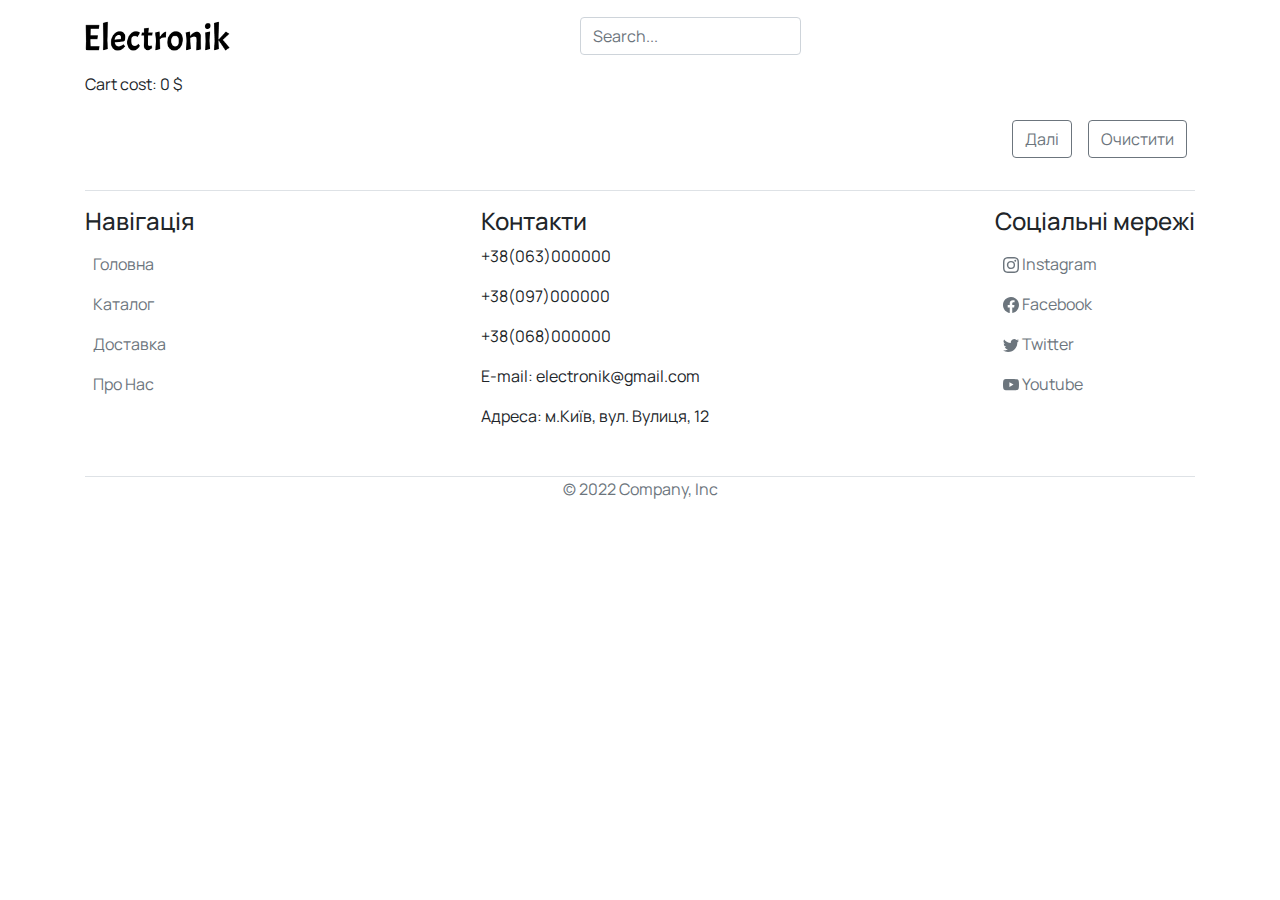
<file: Electronik/cart.html>
<!DOCTYPE html>
<html lang="ua">
<head>
    <meta charset="UTF-8">
    <meta http-equiv="X-UA-Compatible" content="IE=edge">
    <meta name="viewport" content="width=device-width, initial-scale=1.0">
    <script src="https://ajax.googleapis.com/ajax/libs/jquery/3.6.1/jquery.min.js"></script>
    <link href="https://cdn.jsdelivr.net/npm/bootstrap@5.2.3/dist/css/bootstrap.min.css" rel="stylesheet" integrity="sha384-rbsA2VBKQhggwzxH7pPCaAqO46MgnOM80zW1RWuH61DGLwZJEdK2Kadq2F9CUG65" crossorigin="anonymous">
    <link rel="stylesheet" href="https://cdn.jsdelivr.net/npm/bootstrap@4.3.1/dist/css/bootstrap.min.css" integrity="sha384-ggOyR0iXCbMQv3Xipma34MD+dH/1fQ784/j6cY/iJTQUOhcWr7x9JvoRxT2MZw1T" crossorigin="anonymous">
    <link rel="stylesheet" href="./css/style.css">
    <title>Electronik</title>
</head>
<body>
    <header class="p-3 text-bg-secondary">
        <div class="container">
            <div class="d-flex flex-wrap align-items-center justify-content-center justify-content-lg-start">
                <a href="/" class="d-flex align-items-center mb-2 mb-lg-0 text-white text-decoration-none">
                    <img src="./img/logo.png" alt="logo" height="30" class="logo">
                </a>

                <ul class="nav col-12 col-lg-auto me-lg-auto mb-2 justify-content-center mb-md-0">
                  <li><a href="/" class="nav-link px-2 text-white">Головна</a></li>
                  <li><a href="#" class="nav-link px-2 text-white">Каталог</a></li>
                  <li><a href="#" class="nav-link px-2 text-white">Доставка</a></li>
                  <li><a href="#" class="nav-link px-2 text-white">Про Нас</a></li>
              </ul>

                <form class="col-12 col-lg-auto mb-3 mb-lg-0 me-lg-3" role="search">
                    <input type="search" class="form-control form-control-dark text-bg-light" placeholder="Search..." aria-label="Search">
                </form>
            </div>
        </div>
    </header>
    <main>
        <div class="container" id="products">
        </div>
        <div class="container d-flex justify-content-end" >
            <button class='btn btn-outline-secondary btnDelAll m-2'>Далі</button>
            <button class='btn btn-outline-secondary btnDelAll m-2'>Очистити</button>
        </div>
        
    </main>
  <div class="container">
    <footer class="py-3 my-4 border-top">
      <div class="d-flex justify-content-between">
          <div>
              <h4>Навігація</h4>
              <ul class="flex-column nav justify-content-center pb-3 mb-3">
                  <li class="nav-item"><a href="/" class="nav-link px-2 text-muted">Головна</a></li>
                  <li class="nav-item"><a href="#" class="nav-link px-2 text-muted">Каталог</a></li>
                  <li class="nav-item"><a href="#" class="nav-link px-2 text-muted">Доставка</a></li>
                  <li class="nav-item"><a href="#" class="nav-link px-2 text-muted">Про Нас</a></li>
              </ul>
          </div>
          <div>
              <h4>Контакти</h4>
              <ul class="flex-column nav justify-content-center pb-3 mb-3">
                  <li class="nav-item"><p>+38(063)000000</p></li>
                  <li class="nav-item"><p>+38(097)000000</p></li>
                  <li class="nav-item"><p>+38(068)000000</p></li>
                  <li class="nav-item"><p>E-mail: electronik@gmail.com</p></li>
                  <li class="nav-item"><p>Адреса: м.Київ, вул. Вулиця, 12</p></li>
              </ul>
          </div>
          <div>
              <h4>Соціальні мережі</h4>
              <ul class="flex-column nav justify-content-center pb-3 mb-3">
                  <li class="nav-item">
                      <a href="#" class="nav-link px-2 text-muted">
                          <svg xmlns="http://www.w3.org/2000/svg" width="16" height="16" fill="currentColor" class="bi bi-instagram" viewBox="0 0 16 16">
                              <path d="M8 0C5.829 0 5.556.01 4.703.048 3.85.088 3.269.222 2.76.42a3.917 3.917 0 0 0-1.417.923A3.927 3.927 0 0 0 .42 2.76C.222 3.268.087 3.85.048 4.7.01 5.555 0 5.827 0 8.001c0 2.172.01 2.444.048 3.297.04.852.174 1.433.372 1.942.205.526.478.972.923 1.417.444.445.89.719 1.416.923.51.198 1.09.333 1.942.372C5.555 15.99 5.827 16 8 16s2.444-.01 3.298-.048c.851-.04 1.434-.174 1.943-.372a3.916 3.916 0 0 0 1.416-.923c.445-.445.718-.891.923-1.417.197-.509.332-1.09.372-1.942C15.99 10.445 16 10.173 16 8s-.01-2.445-.048-3.299c-.04-.851-.175-1.433-.372-1.941a3.926 3.926 0 0 0-.923-1.417A3.911 3.911 0 0 0 13.24.42c-.51-.198-1.092-.333-1.943-.372C10.443.01 10.172 0 7.998 0h.003zm-.717 1.442h.718c2.136 0 2.389.007 3.232.046.78.035 1.204.166 1.486.275.373.145.64.319.92.599.28.28.453.546.598.92.11.281.24.705.275 1.485.039.843.047 1.096.047 3.231s-.008 2.389-.047 3.232c-.035.78-.166 1.203-.275 1.485a2.47 2.47 0 0 1-.599.919c-.28.28-.546.453-.92.598-.28.11-.704.24-1.485.276-.843.038-1.096.047-3.232.047s-2.39-.009-3.233-.047c-.78-.036-1.203-.166-1.485-.276a2.478 2.478 0 0 1-.92-.598 2.48 2.48 0 0 1-.6-.92c-.109-.281-.24-.705-.275-1.485-.038-.843-.046-1.096-.046-3.233 0-2.136.008-2.388.046-3.231.036-.78.166-1.204.276-1.486.145-.373.319-.64.599-.92.28-.28.546-.453.92-.598.282-.11.705-.24 1.485-.276.738-.034 1.024-.044 2.515-.045v.002zm4.988 1.328a.96.96 0 1 0 0 1.92.96.96 0 0 0 0-1.92zm-4.27 1.122a4.109 4.109 0 1 0 0 8.217 4.109 4.109 0 0 0 0-8.217zm0 1.441a2.667 2.667 0 1 1 0 5.334 2.667 2.667 0 0 1 0-5.334z"/>
                          </svg>
                          Instagram
                      </a>
                  </li>
                  <li class="nav-item">
                      <a href="#" class="nav-link px-2 text-muted">
                          <svg xmlns="http://www.w3.org/2000/svg" width="16" height="16" fill="currentColor" class="bi bi-facebook" viewBox="0 0 16 16">
                              <path d="M16 8.049c0-4.446-3.582-8.05-8-8.05C3.58 0-.002 3.603-.002 8.05c0 4.017 2.926 7.347 6.75 7.951v-5.625h-2.03V8.05H6.75V6.275c0-2.017 1.195-3.131 3.022-3.131.876 0 1.791.157 1.791.157v1.98h-1.009c-.993 0-1.303.621-1.303 1.258v1.51h2.218l-.354 2.326H9.25V16c3.824-.604 6.75-3.934 6.75-7.951z"/>
                          </svg>
                          Facebook
                      </a>
                  </li>
                  <li class="nav-item">
                      <a href="#" class="nav-link px-2 text-muted">
                          <svg xmlns="http://www.w3.org/2000/svg" width="16" height="16" fill="currentColor" class="bi bi-twitter" viewBox="0 0 16 16">
                              <path d="M5.026 15c6.038 0 9.341-5.003 9.341-9.334 0-.14 0-.282-.006-.422A6.685 6.685 0 0 0 16 3.542a6.658 6.658 0 0 1-1.889.518 3.301 3.301 0 0 0 1.447-1.817 6.533 6.533 0 0 1-2.087.793A3.286 3.286 0 0 0 7.875 6.03a9.325 9.325 0 0 1-6.767-3.429 3.289 3.289 0 0 0 1.018 4.382A3.323 3.323 0 0 1 .64 6.575v.045a3.288 3.288 0 0 0 2.632 3.218 3.203 3.203 0 0 1-.865.115 3.23 3.23 0 0 1-.614-.057 3.283 3.283 0 0 0 3.067 2.277A6.588 6.588 0 0 1 .78 13.58a6.32 6.32 0 0 1-.78-.045A9.344 9.344 0 0 0 5.026 15z"/>
                          </svg>
                          Twitter
                      </a>
                  </li>
                  <li class="nav-item">
                      <a href="#" class="nav-link px-2 text-muted">
                          <svg xmlns="http://www.w3.org/2000/svg" width="16" height="16" fill="currentColor" class="bi bi-youtube" viewBox="0 0 16 16">
                              <path d="M8.051 1.999h.089c.822.003 4.987.033 6.11.335a2.01 2.01 0 0 1 1.415 1.42c.101.38.172.883.22 1.402l.01.104.022.26.008.104c.065.914.073 1.77.074 1.957v.075c-.001.194-.01 1.108-.082 2.06l-.008.105-.009.104c-.05.572-.124 1.14-.235 1.558a2.007 2.007 0 0 1-1.415 1.42c-1.16.312-5.569.334-6.18.335h-.142c-.309 0-1.587-.006-2.927-.052l-.17-.006-.087-.004-.171-.007-.171-.007c-1.11-.049-2.167-.128-2.654-.26a2.007 2.007 0 0 1-1.415-1.419c-.111-.417-.185-.986-.235-1.558L.09 9.82l-.008-.104A31.4 31.4 0 0 1 0 7.68v-.123c.002-.215.01-.958.064-1.778l.007-.103.003-.052.008-.104.022-.26.01-.104c.048-.519.119-1.023.22-1.402a2.007 2.007 0 0 1 1.415-1.42c.487-.13 1.544-.21 2.654-.26l.17-.007.172-.006.086-.003.171-.007A99.788 99.788 0 0 1 7.858 2h.193zM6.4 5.209v4.818l4.157-2.408L6.4 5.209z"/>
                          </svg>
                          Youtube
                      </a>
                  </li>
              </ul>
          </div>
      </div>
    <p class="text-center text-muted border-top">© 2022 Company, Inc</p>
  </footer>
    </div>
</body>
</html>

<script>
    $(document).ready(function(){
      var cart = {};
      checkCart();
      showCartItems();
      function showCartItems(){
        $.ajax({url: "data.json", success: function(data){ 
            var items = [];
            var fullPrice = 0;
            $.each( data, function( key, val ) {
                $.each( val, function(k,v){
                            $.each(JSON.parse(localStorage.getItem('cart')), function(key1, val1){
                            if(k == key1){
                            let statResult = "Немає в наявності";
                            if(val.status>0){statResult = "В наявності";}
                            items.push(
                                    "<div class='cart-row'>"+
                                        "<img src='"+v.img+"' width = '100'/>"+
                                        v.title+
                                        "<div class='product-price'>Cost:"+v.cost+"$</div>"+
                                        "<button class='btn btnMinus btn-outline-secondary'data-art='" + k + "'>-</button>"+
                                        "<div class='product-num'>"+val1+"</div>"+
                                        "<button class='btn btnPlus btn-outline-secondary'data-art='" + k + "'>+</button>"+
                                        "<div class='product-price'>Full:"+v.cost*val1+"$</div>"+
                                        "<button class='btn btnDel btn-outline-secondary'data-art='" + k + "'>X</button>"+
                                    "</div>"+
                                    "<hr>"
                            );
                            fullPrice += v.cost*val1;
                            }
                        });
                        }); 
            });
            items.push("<p class='text-end'>Cart cost: "+fullPrice+" $</p>");
            $("#products" ).html(items);
            $('button.btnMinus').on('click',removeProduct);
            $('button.btnPlus').on('click',addProduct);
            $('button.btnDel').on('click',delProduct);
            $('button.btnDelAll').on('click',delAll);
          }});
      }
  
      function checkCart(){
        if(localStorage.getItem('cart') != null){ cart = JSON.parse(localStorage.getItem('cart')); }
      }
  
  
      function addProduct(){
        checkCart();
        var art = $(this).attr('data-art');
        if(cart[art] != undefined){ cart[art]++; }
        else{ cart[art] = 1; }
        localStorage.setItem('cart', JSON.stringify(cart))
        showCartItems();
      }
  
      function removeProduct(){
        checkCart();
        var art = $(this).attr('data-art');
        if(cart[art] != undefined){
          cart[art]--;
          if(cart[art] < 1){ cart[art]=1;}
        }else{ cart[art] = 1; }
        localStorage.setItem('cart', JSON.stringify(cart))
        showCartItems();
      }
  
  
      function delProduct(){
        checkCart();
        var art = $(this).attr('data-art');
        delete cart[art];
        localStorage.setItem('cart', JSON.stringify(cart))
        showCartItems();
      }
  
  
      function delAll(){
        for(item in cart){ delete cart[item]; }
        localStorage.setItem('cart', JSON.stringify(cart))
        showCartItems();
      }
  
    });
  
  </script>
</file>
<file: Electronik/css/style.css>
@import url('https://fonts.googleapis.com/css2?family=Manrope&family=Roboto:ital,wght@1,100&display=swap');

*{
    margin: 0;
    padding: 0;
    font-family: 'Manrope', sans-serif;
    text-decoration: none;
}

a{
    color: black;
}

img{
    border-radius: 4px;
}

hr.style1{
	border-top: 1px solid #8c8b8b;
}

.card{
    width: 300px;
    display: flex;
    flex-direction: column;
    align-items: center;
    text-align: center;
}

.card img{
    margin: 10px; 
}

.card .btn-sm:disabled{
    background: #b2b2b2;
}

.cart-row{
    display: flex;
    width: 100%;
    align-items: center;
}

.cart-row *{
    margin: 10px;
}

.cart-row button, .cart-row .product-num{margin-left: auto;}


.sort input{
    max-width: 100px;
    margin: 0px 10px 0px 10px;
}
</file>
